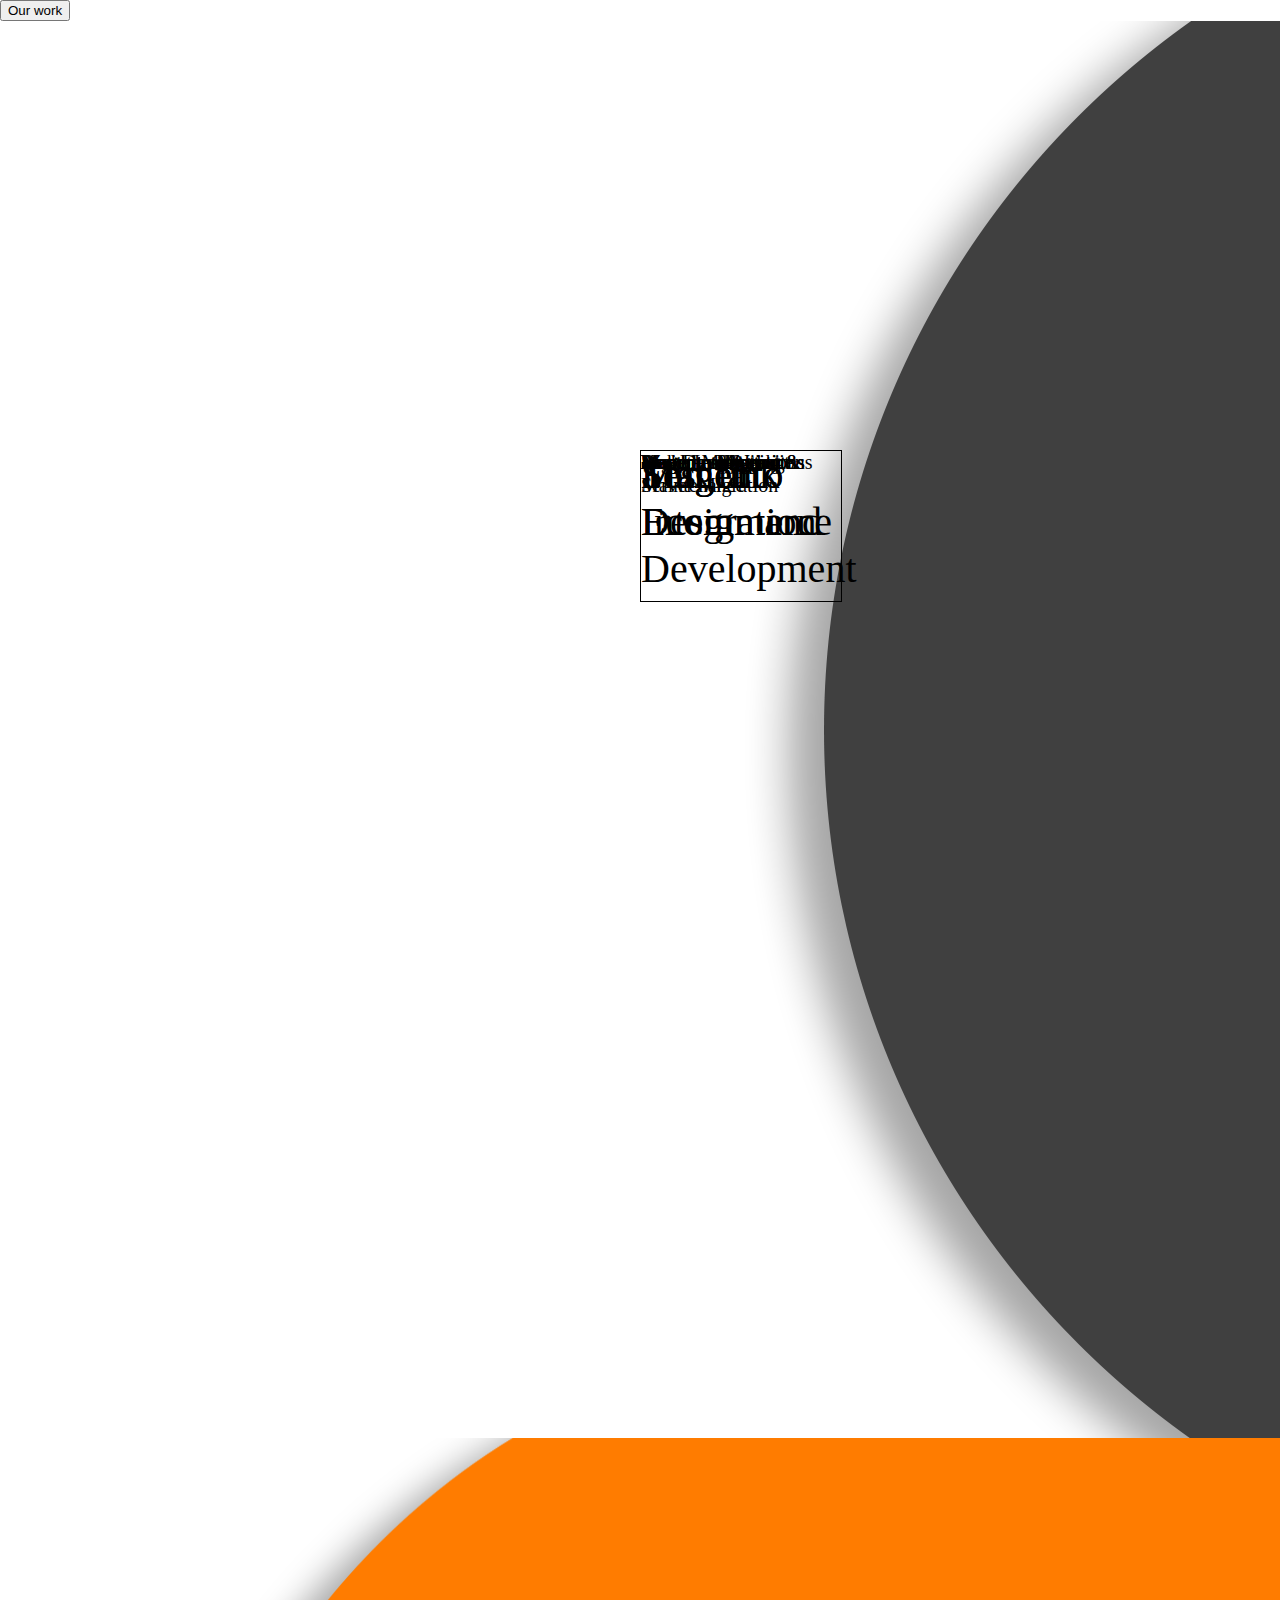
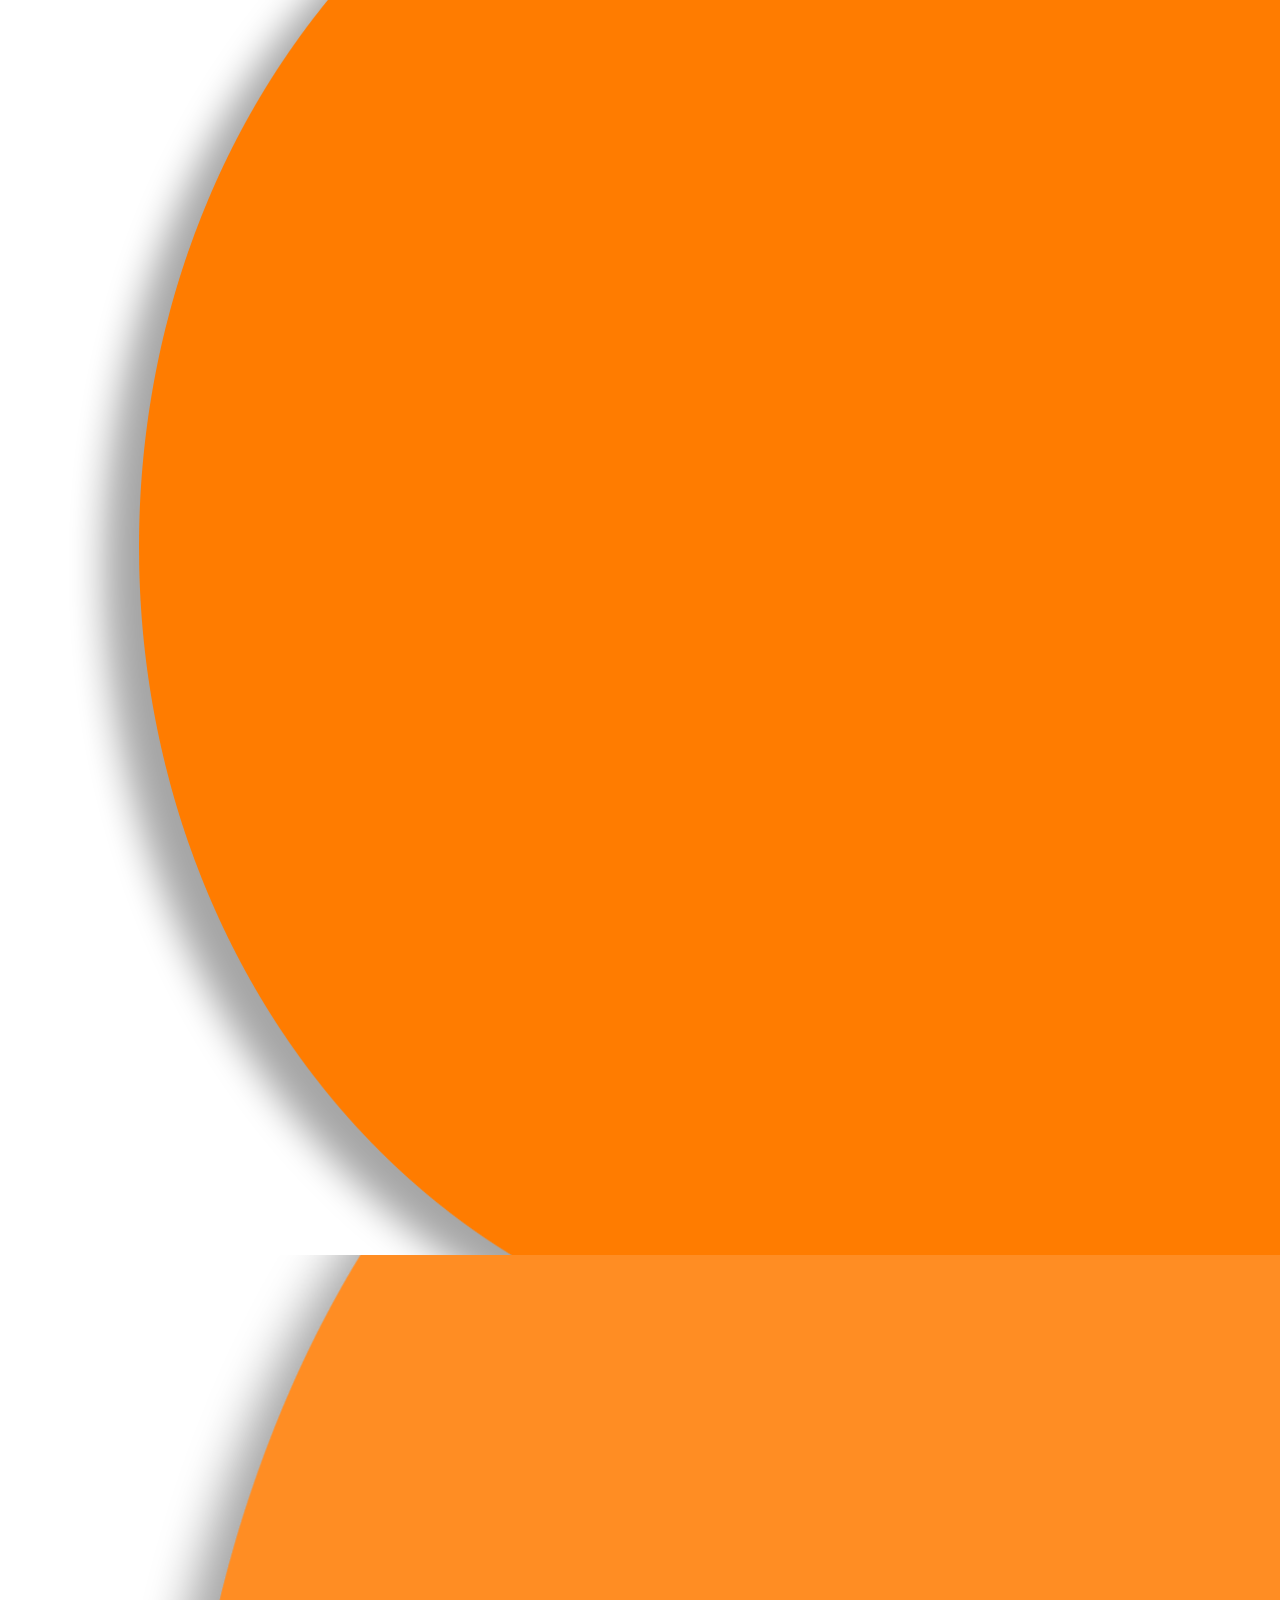
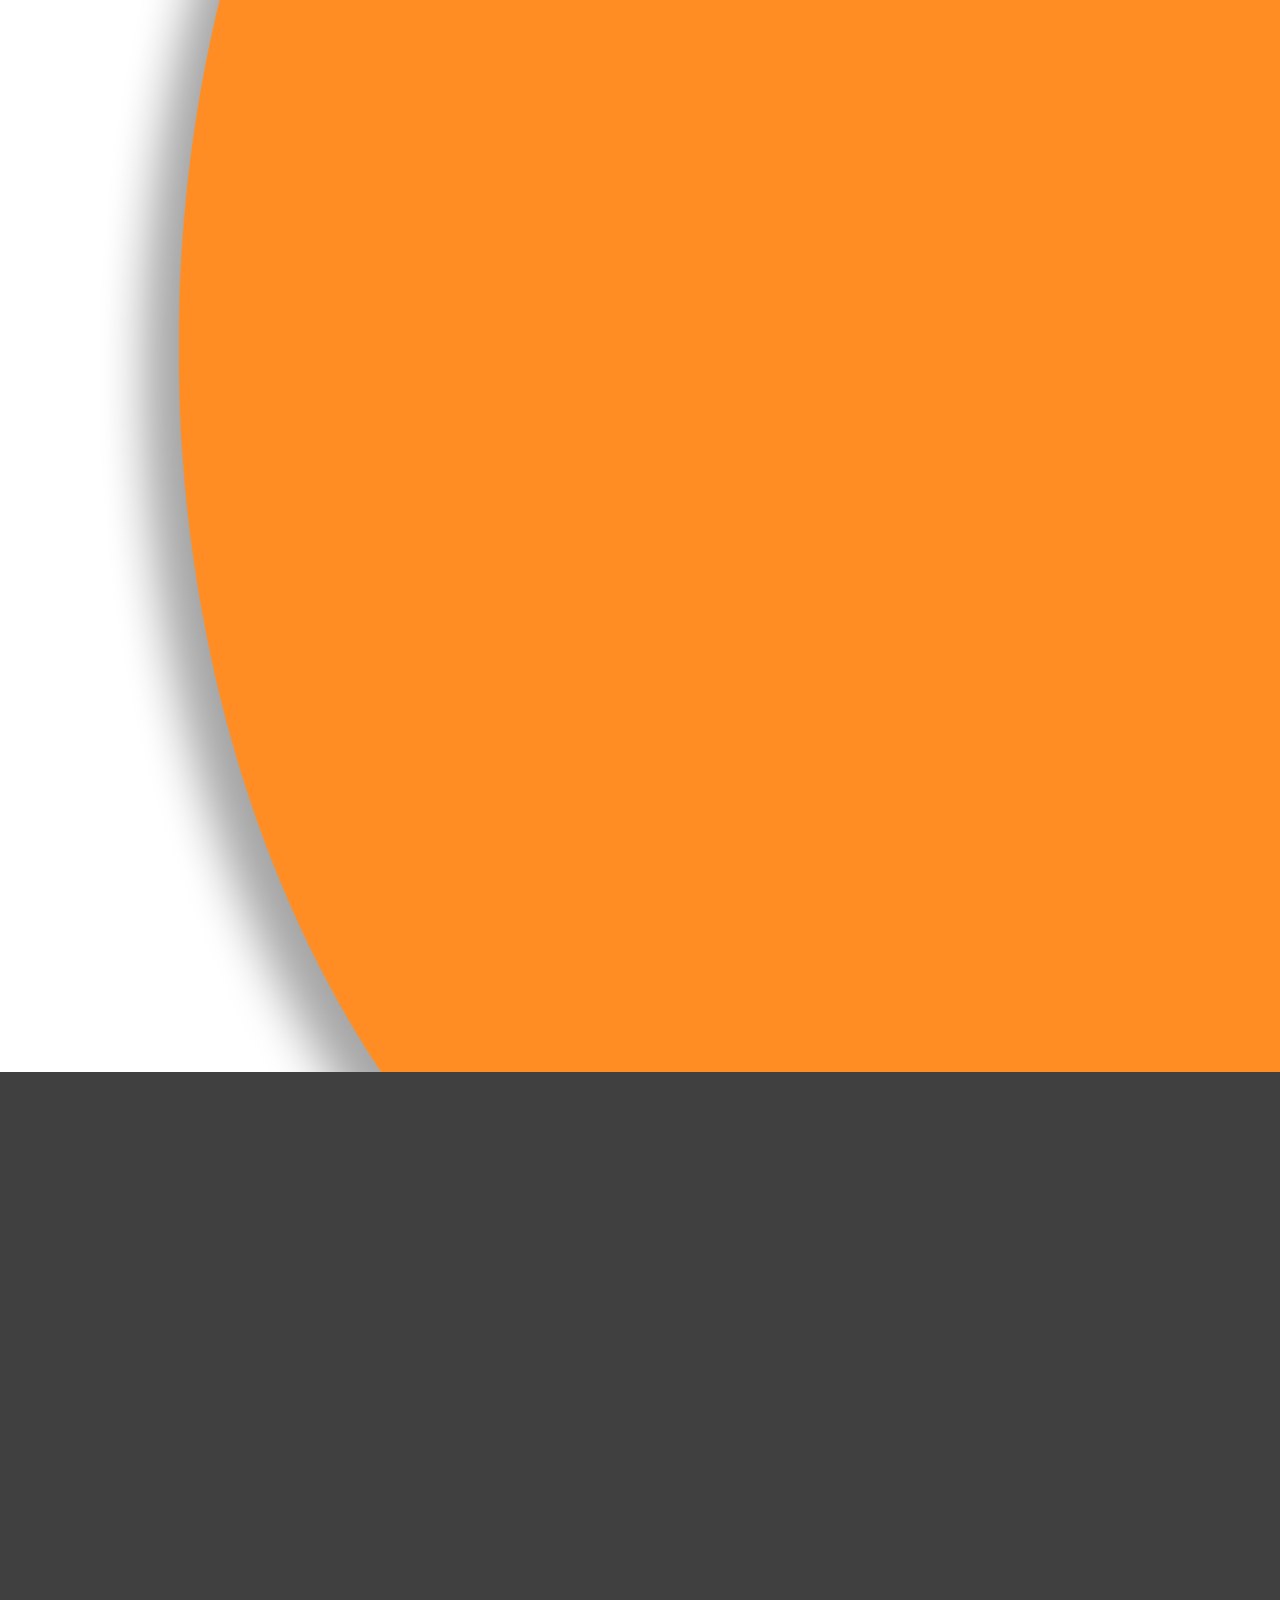
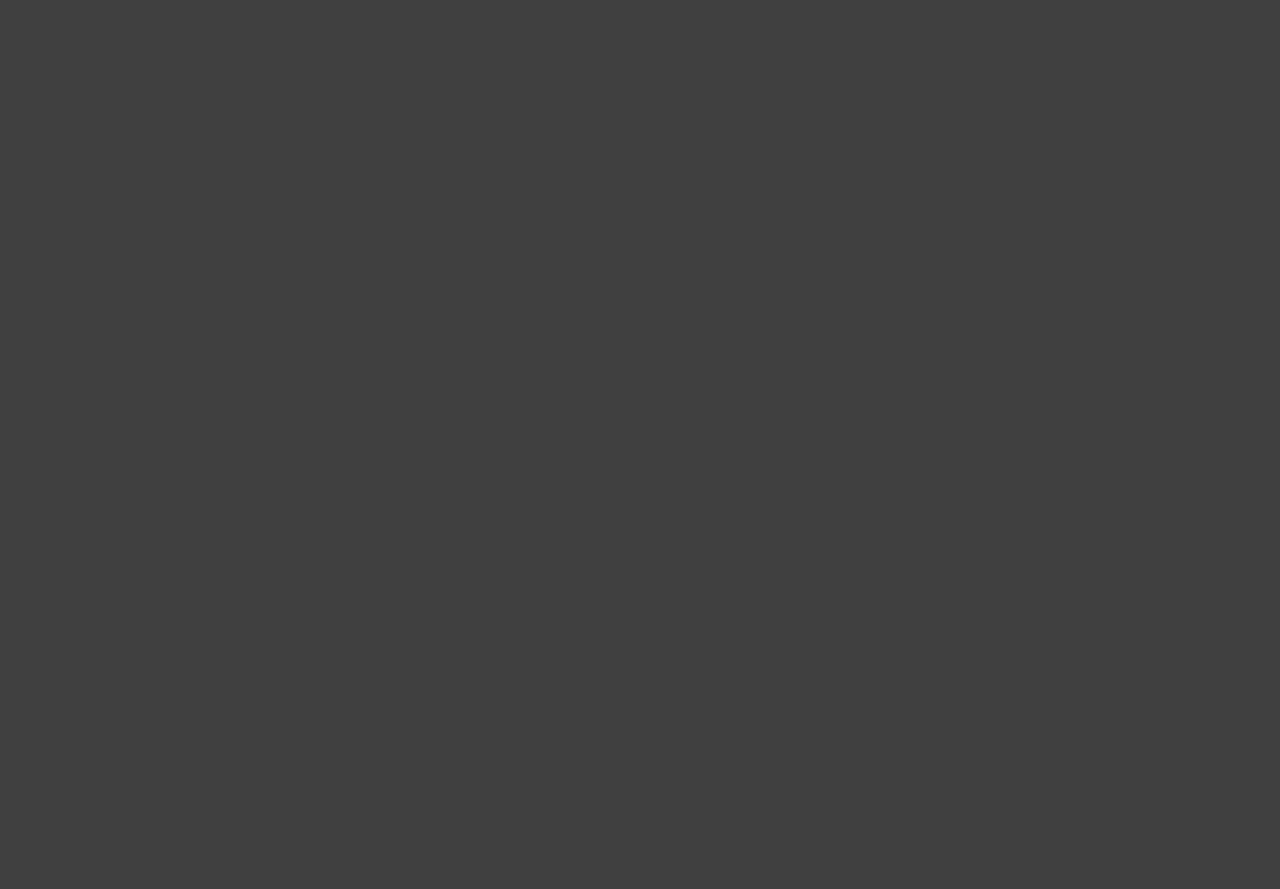
<file: index.html>
<html lang="en">
<head>
    <meta charset="UTF-8">
    <meta name="viewport" content="width=device-width, initial-scale=1.0">
    <title>Document</title>
    <!-- Include stylesheets in the head of your index.html -->
    <link rel="stylesheet" href="style.css">
    <!-- If you want to use these icons or this font , else you can remove and follow instructions in README.md with icons -->
    <link rel="stylesheet" href="https://cdnjs.cloudflare.com/ajax/libs/font-awesome/5.15.2/css/all.min.css" integrity="sha512-HK5fgLBL+xu6dm/Ii3z4xhlSUyZgTT9tuc/hSrtw6uzJOvgRr2a9jyxxT1ely+B+xFAmJKVSTbpM/CuL7qxO8w==" crossorigin="anonymous" />
    <link rel="preconnect" href="https://fonts.gstatic.com">
    <link href="https://fonts.googleapis.com/css2?family=Roboto+Condensed:wght@700&display=swap" rel="stylesheet">

</head>
<body>
<!-- Button that listens to open the menu, change to your website -->
        <button id='open-menu-btn' class='open-menu-btn'>
            Our work
        </button>
    <!-- Copy this block and modify your lists -->
    <div id="menu">
        <nav id='nav'>
        <!-- Main List -->
            <ul id='main-list'>
                <li main='true' sub-list='magento-list' class='link main'><i class="fas fa-caret-left"></i>Magento Ecommerce</li>
                <li class='link' sub-list='test-list'><i class="fas fa-caret-left"></i>Wordpress Website</li>
                <li class='link'><i class="fas fa-caret-left"></i>Web Development</li>
                <li class='link'><i class="fas fa-caret-left"></i>Digital Marketing</li>
            </ul>

            <!-- Second Lists -->
            <ul id='magento-list' class='second-list something'>
                <li main='true' sub-list='integration-list'  class='link main'><i class="fas fa-sort"></i></i>Magento Design and Development</li>
                <li class='link' sub-list='some-list'><i class="fas fa-sort"></i>Magento 2.0</li>
                <li class='link'><i class="fas fa-sort"></i>Magento Integrations</li>
                <li class='link'><i class="fas fa-sort"></i>Magento Migrations</li>
                <li class='link'><i class="fas fa-sort"></i>Magento Migrations</li>
                <li class='link'><i class="fas fa-sort"></i>Magento Support & Maintenance</li>
                <li class='link'><i class="fas fa-sort"></i>Magento Hosting & Server Migration</li>
            </ul>
            <ul id='test-list' class='second-list'>
                <li main='true' class='link main'><i class="fas fa-sort"></i>Test link</li>
                <li class='link'><i class="fas fa-sort"></i>Another test link</li>
                <li class='link'><i class="fas fa-sort"></i>And one more</li>
            </ul>

            <!--Third lists-->
            <ul id='some-list' class='third-list'>
                <li main='true'  class='link main'>Some</li>
                <li class='link'>Something</li>
            </ul>
            <ul id='integration-list' class='third-list'>
                <li main='true'  class='link main'>Futura Integration</li>
                <li class='link'>Nosto Integration</li>
            </ul>
        </nav>

        <!-- Background images and menu logo-->
        <img id='first-circle' class='menu-image' src="firstCircle.png" alt="">
        <img id='second-circle' class='menu-image' src="secondCircle.png" alt="">
        <img id='third-circle' class='menu-image' src="thirdCircle.png" alt="">
        <img id='grey-background' class='menu-image' src="greyBackground.png"></img>
        <!-- Introduce here your logo and give same id -->
        <i id='menu-logo' class="fas fa-shopping-cart"></i>
        <i id='back-mobile-arrow' class="fas fa-arrow-right"></i>
    </div>

<!-- Must include JQuery and menu.js in your index.html-->
<script src="https://code.jquery.com/jquery-3.5.1.js" integrity="sha256-QWo7LDvxbWT2tbbQ97B53yJnYU3WhH/C8ycbRAkjPDc=" crossorigin="anonymous"></script>
<script src="menu.js"></script>
</body>
</html>
</file>
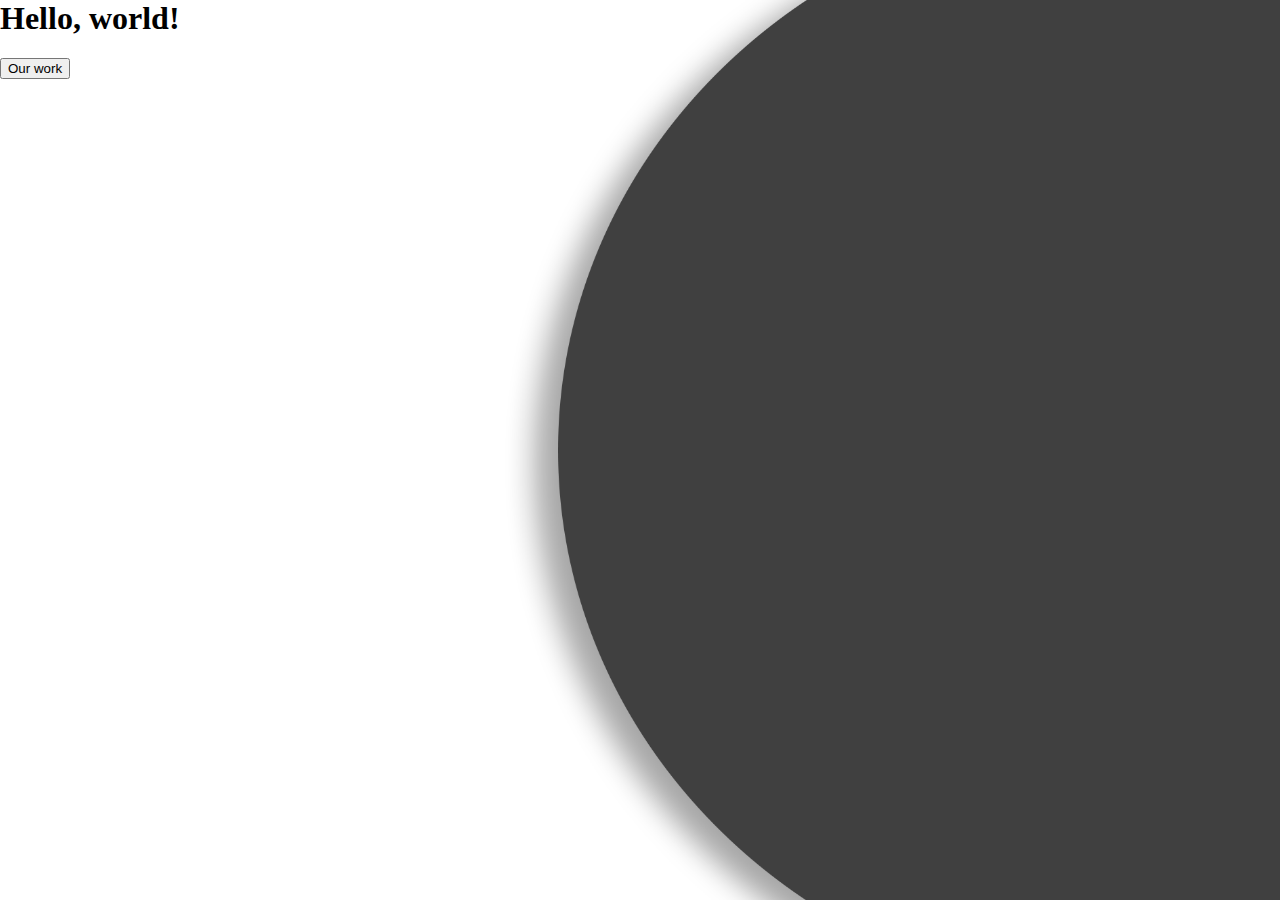
<file: test.html>
<html lang="en">
<head>
    <meta charset="UTF-8">
    <meta name="viewport" content="width=device-width, initial-scale=1.0">
    <title>Document</title>
    <link rel="stylesheet" href="style.css"><link rel="stylesheet" href="https://cdnjs.cloudflare.com/ajax/libs/font-awesome/5.15.2/css/all.min.css" integrity="sha512-HK5fgLBL+xu6dm/Ii3z4xhlSUyZgTT9tuc/hSrtw6uzJOvgRr2a9jyxxT1ely+B+xFAmJKVSTbpM/CuL7qxO8w==" crossorigin="anonymous" />
    <link rel="preconnect" href="https://fonts.gstatic.com">
<link href="https://fonts.googleapis.com/css2?family=Roboto+Condensed:wght@700&display=swap" rel="stylesheet">
</head>
<body>
    <div class='webpage'>
        <h1>Hello, world!</h1>
        <button id='open-menu-btn' class='open-menu-btn'>
            Our work
        </button>
    </div>
    <div class="menu" id="menu">
        <nav id='nav'>
            <ul id='first-list'>
                <li main='true'  class='link main'><i class="fas fa-caret-left"></i>Magento Ecommerce</li>
                <li class='link'><i class="fas fa-caret-left"></i>Wordpress Website</li>
                <li class='link'><i class="fas fa-caret-left"></i>Web Development</li>
                <li class='link'><i class="fas fa-caret-left"></i>Digital Marketing</li>
            </ul>
            <ul id='second-list'>
                <li main='true'  class='link main'><i class="fas fa-caret-left"></i>Magento Design and Development</li>
                <li class='link'><i class="fas fa-caret-left"></i>Magento 2.0</li>
                <li class='link'><i class="fas fa-caret-left"></i>Magento Integrations</li>
                <li class='link'><i class="fas fa-caret-left"></i>Magento Migrations</li>
                <li class='link'><i class="fas fa-caret-left"></i>Magento Migrations</li>
                <li class='link'><i class="fas fa-caret-left"></i>Magento Support & Maintenance</li>
                <li class='link'><i class="fas fa-caret-left"></i>Magento Hosting & Server Migration</li>
            </ul>
            <ul id='third-list'>
                <li main='true'  class='link main'><i class="fas fa-caret-left"></i>Futura Integration</li>
                <li class='link'><i class="fas fa-caret-left"></i>Nosto Integration</li>
            </ul>
        </nav>
        <img id='first-circle' class='menu-image' src="firstCircle.png" alt="">
        <img id='second-circle' class='menu-image' src="secondCircle.png" alt="">
        <img id='third-circle' class='menu-image' src="thirdCircle.png" alt="">
        <img id='grey-background' class='menu-image' src="greyBackground.png"></img>
        <i id='menu-logo' class="fas fa-shopping-cart"></i>
    </div>
    <script src="https://code.jquery.com/jquery-3.5.1.js" integrity="sha256-QWo7LDvxbWT2tbbQ97B53yJnYU3WhH/C8ycbRAkjPDc=" crossorigin="anonymous"></script>
    <script src="menu.js"></script>
    
</body>
</html>
</file>
<file: style.css>
html, body{
    margin: 0;
    padding: 0;
    height: 100%;
    width: 100%;
}
.menu{
    position: absolute;
    top: 0;
    left: 0;
    height: 100%;
    width: 100%;
    overflow-x: hidden;
}
.menu img{
    height: 100%;
    width: 100%;
    position:relative;
}
nav{ 
    position: absolute;   
    top: 0;
    left: 0;
    height: 100%;
    width: 100%;
}
ul{    
    margin: 0;
    padding: 0;
    position: absolute;   
    top: 50%;
    left: 50%;
    height: 100%;
    width: 100%;
    list-style: none;
}
li{
    width: 200px;
    height: 150px;
    border: 1px solid black;
    font-size: 40px;
}
.link{
    position: absolute;
    cursor: pointer; 
    font-size: 20px;
}
.minus-two{
    top: -400px;
    left: 200px;
    /* top: 15%;
    right:30%; */
}
.minus-one{
    top: -200px;
    left: 100px;
    /* top: 30%;
    right:40%; */
}
.one{
    top: 0px;
    left: 0px;
    /* top: 45%;
    right:50%; */
}
.two{
    top: 200px;
    left: 100px;
    /* top: 60%;
    right:40%; */
}
.three{
    top: 400px;
    left: 200px;
    /* top: 75%;
    right:30%; */
}
.main{   
    font-size: 40px; 
}
</file>
